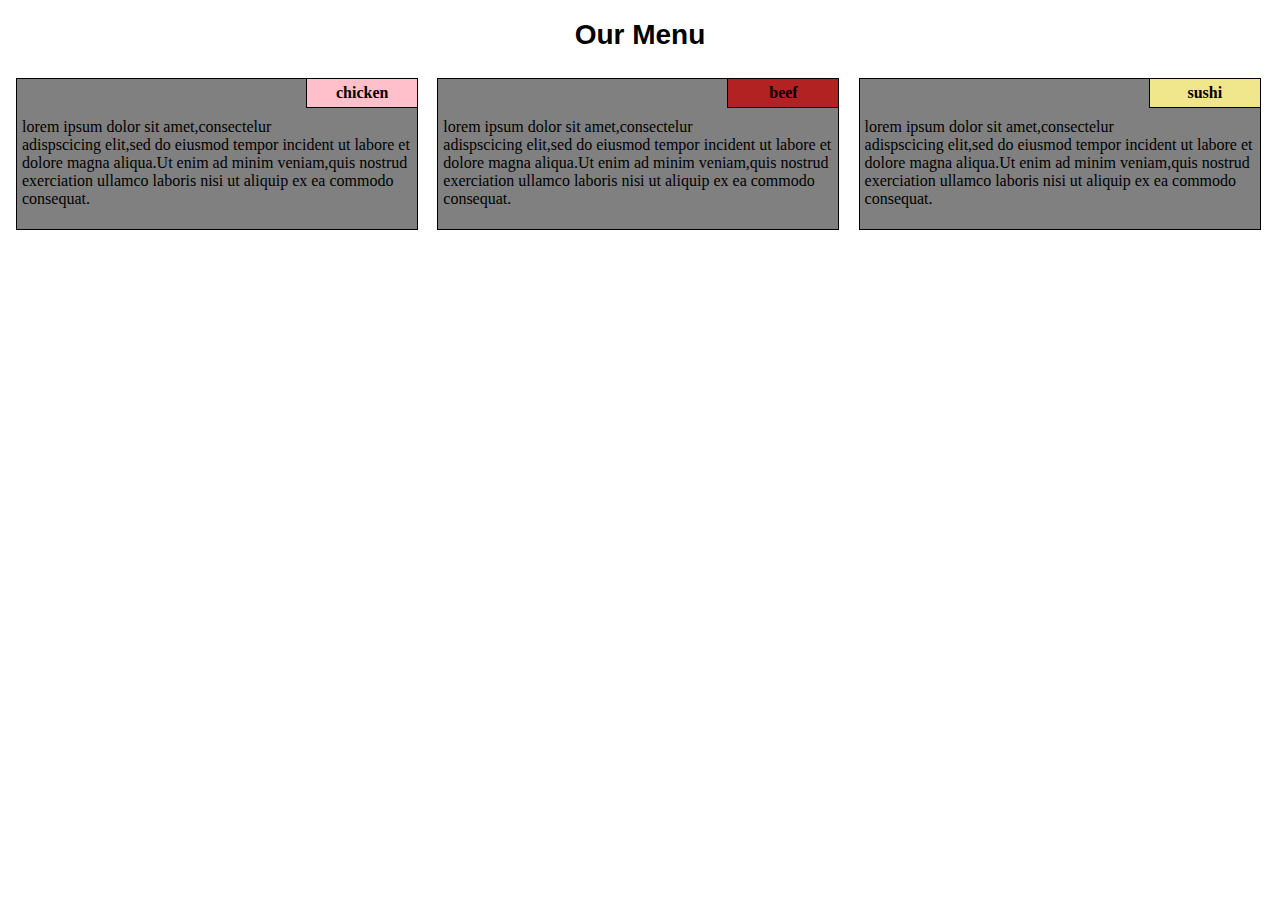
<file: module2 solutions/index.html>
<!DOCTYPE html>
<head>
	<title>assignment</title>
	<meta charset="utf-8">
	<meta name="viewport" content="width=device-width, initial-scale=1.0">
	<link rel="stylesheet" href="style1.css">
</head>
<body>
	<h1>Our Menu</h1>
	<div class="row">
		<div class="col-lg-4 col-tg-6 col-cg-12">
			
			<setion class="ch">
				<h4 class="chick">chicken</h4><br>
				<p class="chicks">lorem ipsum dolor sit amet,consectelur adispscicing elit,sed do eiusmod tempor incident ut labore et dolore magna aliqua.Ut enim ad minim veniam,quis nostrud exerciation ullamco laboris nisi ut aliquip ex ea commodo consequat.
                </p>
            </setion>
        </div>
        <div class="col-lg-4 col-tg-6 col-cg-12">
			<setion class="ch">
				<h4 class="beef">beef</h4><br>
				<p class="beefs">lorem ipsum dolor sit amet,consectelur adispscicing elit,sed do eiusmod tempor incident ut labore et dolore magna aliqua.Ut enim ad minim veniam,quis nostrud exerciation ullamco laboris nisi ut aliquip ex ea commodo consequat.
				 </p>
			</setion>
        </div>
        <div class="col-lg-4 col-tg-12 col-cg-12">
			<setion class="ch">
				<h4 class="sushi">sushi</h4><br>
				<p class="sushis">lorem ipsum dolor sit amet,consectelur adispscicing elit,sed do eiusmod tempor incident ut labore et dolore magna aliqua.Ut enim ad minim veniam,quis nostrud exerciation ullamco laboris nisi ut aliquip ex ea commodo consequat.
                </p>
            </setion>
        </div>
    </div>
</body>
</html>
</file>
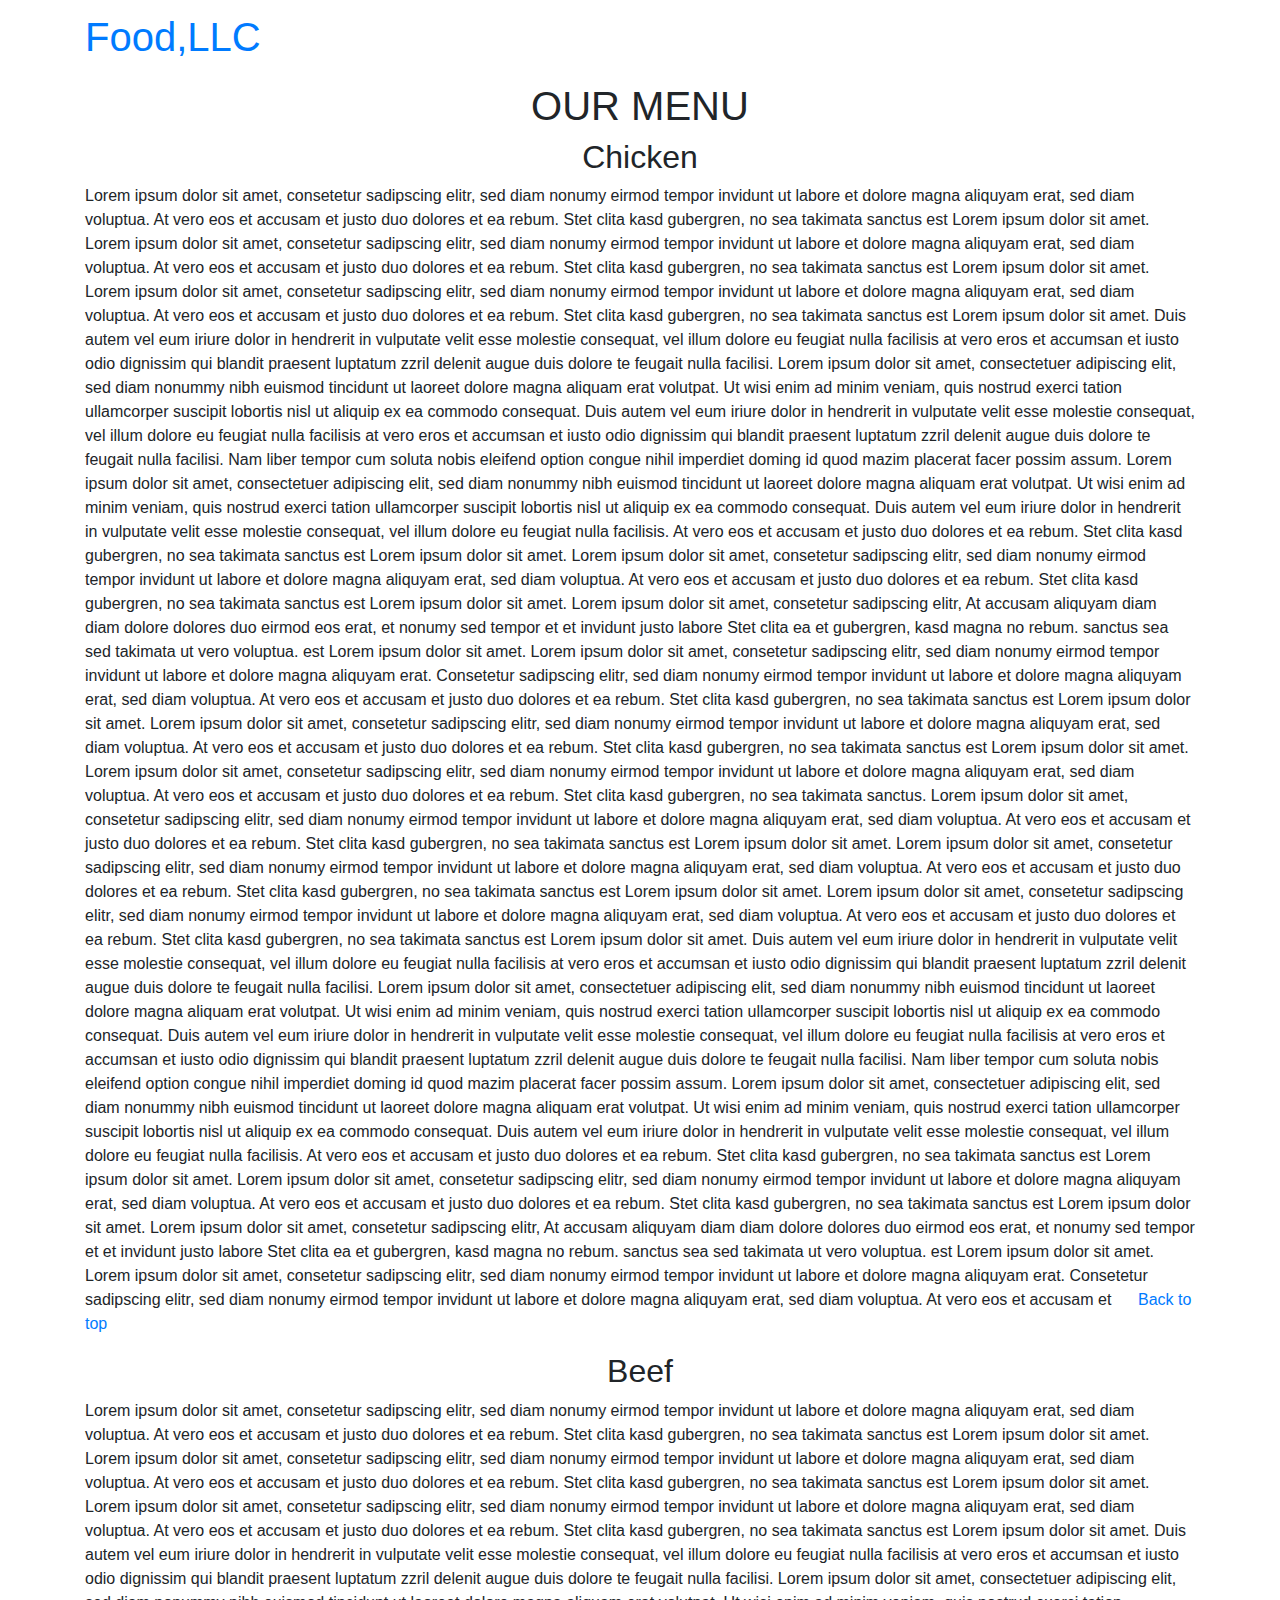
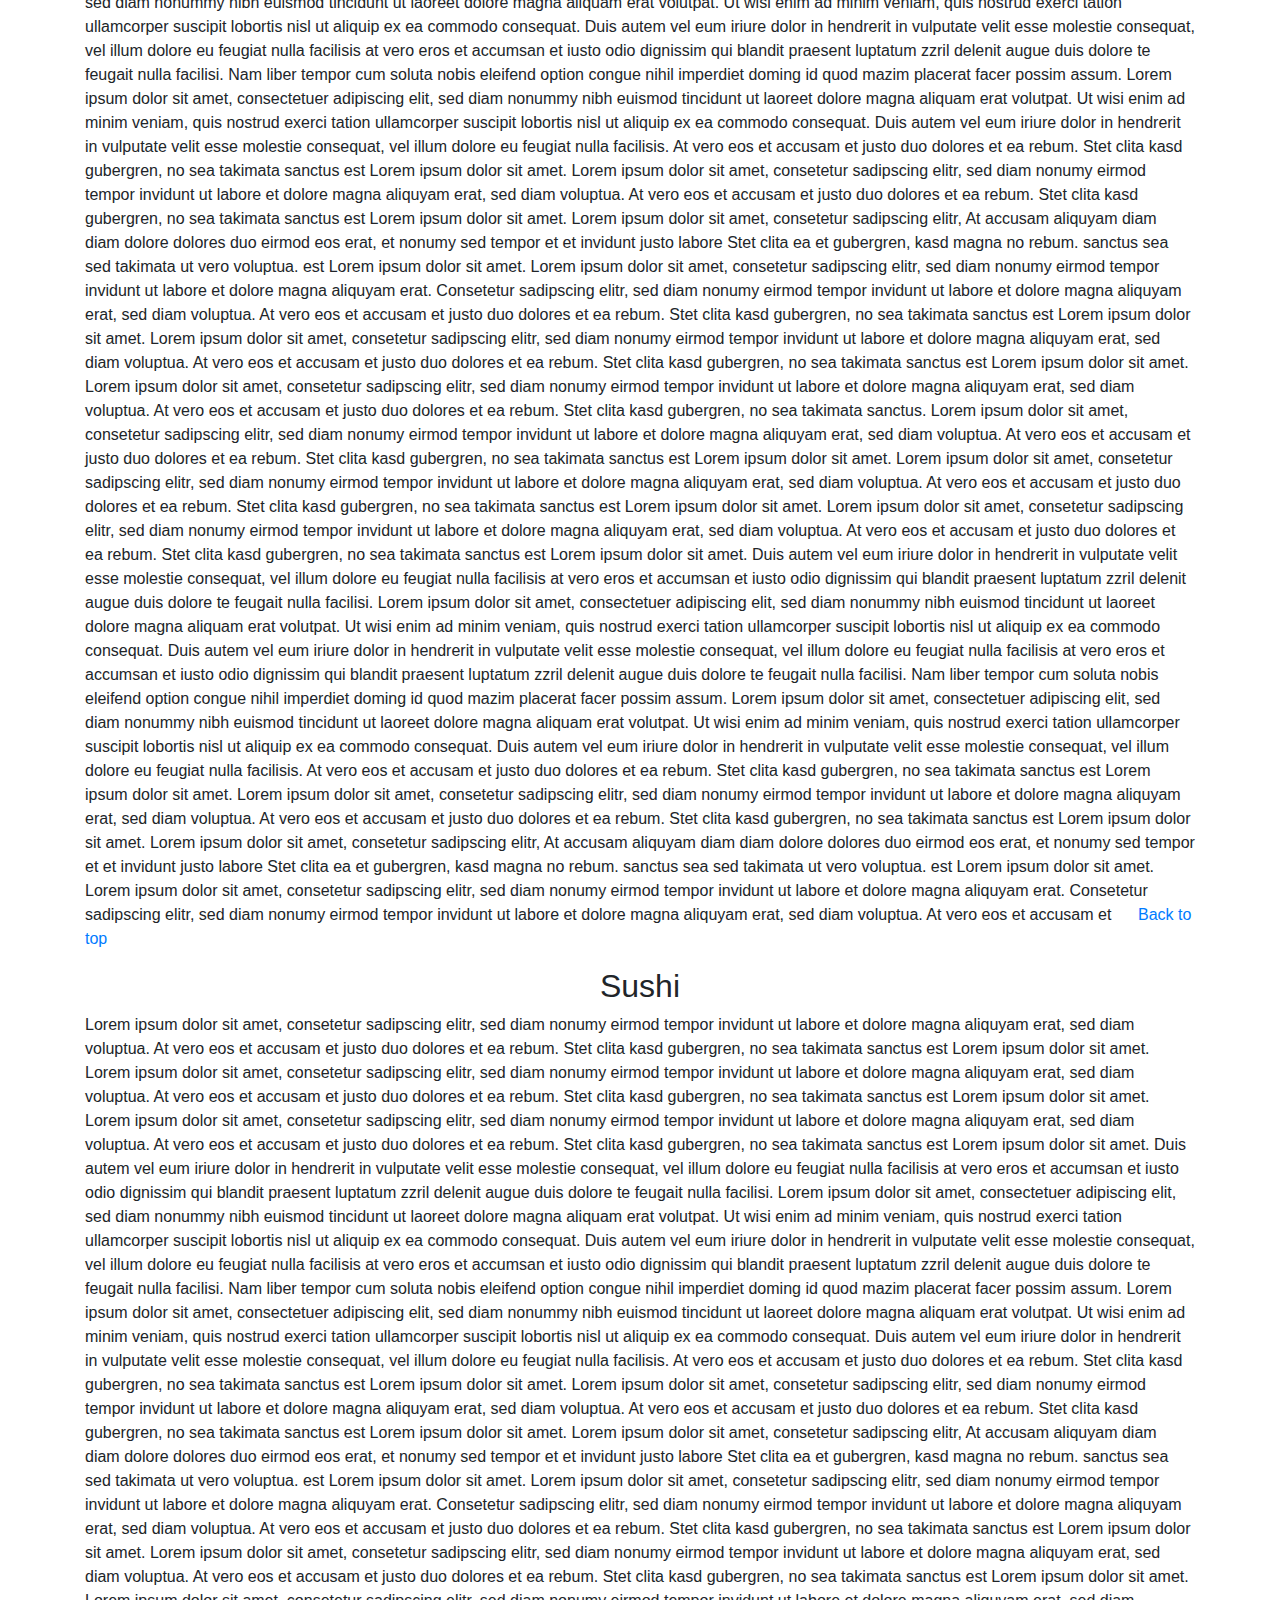
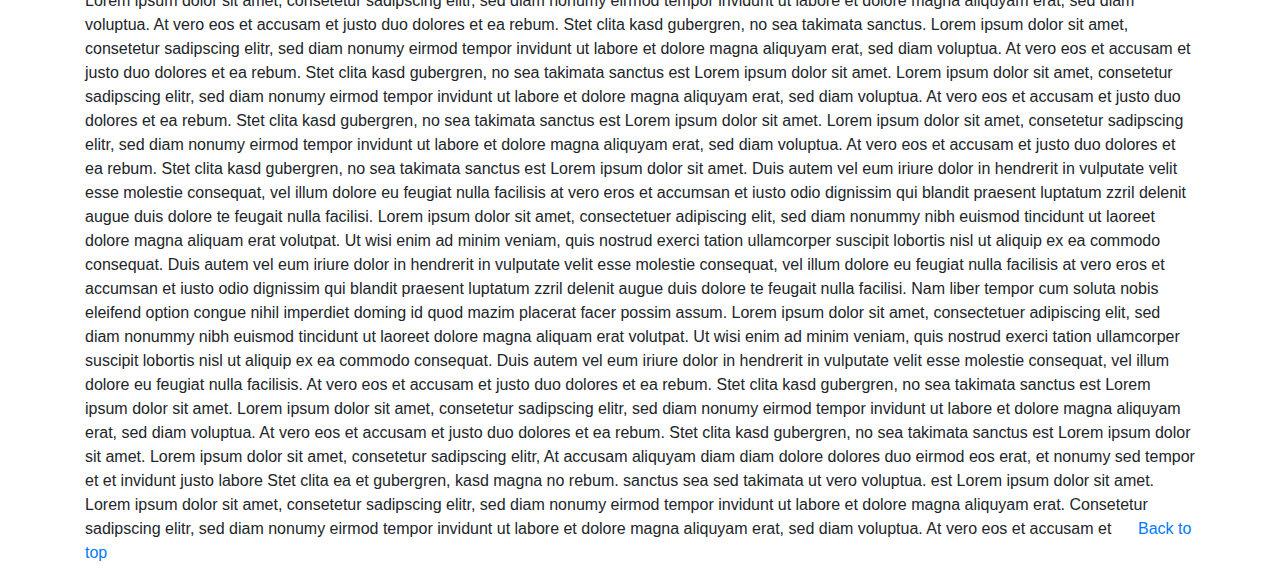
<file: module3_solutions/index.html>
<!doctype html>
<html lang="en">
<head>
<meta charset="utf-8">
<title>ASS3</title>

<meta http-equiv="X-UA-compatible" content="IE=edge">
<meta name="viewport" content="width=device-width, initial-scale=1.0">
<link rel="stylesheet" href="css/bootstrap.min.css">
<link rel="stylesheet" href="css/index3.css">
</head>
<body>
	<header>
	<nav id="header-nav" class="navbar navbar-expand-md ">
		<div class="container">
			<div class="navbar-header">
				<div class="navbar-brand ml-auto">
					<a href="#"><h1>Food,LLC</h1></a>
				</div><!--navbar-brand-->
			</div><!--navbar-header-->
				<div class="navbar-header">
					<button class="navbar-toggler d-block d-md-none navbar-light" type="button" data-toggle="collapse" data-target="#collapsable-nav" aria-expanded="false">
    <span class="navbar-toggler-icon"></span>
  </button>
      </div><!-----end 2nd navbar-header---->
      <div id="collapsable-nav" class="collapse navbar-collapse">
      	<ul id="nav-list" class="navbar-nav text-center">
      	<li>
      		<a class="nav-link active d-block d-md-none" href="#chick">
      		Chicken</a>
      	</li>
      	<li>
      		<a class="nav-link active d-block d-md-none" href="#beef">
      		Beef</a>
      	</li>
      	<li>
      		<a class="nav-link active d-block d-md-none" href="#sushi">
      		Sushi</a>
      	</li>
         </ul>
     </div><!---collapsablenav-->
		</div><!--container-->
	</nav>
</header>
<div id="main-content" class="container">
	<h1 class="text-center">OUR MENU</h1>
	<div class="row">
		<div class="col-md-12 col-sm-12 col-xs-12">
            <section id="chick">
            	<h2 class="text-center">Chicken</h2>
            	<p> Lorem ipsum dolor sit amet, consetetur sadipscing elitr, sed diam nonumy eirmod tempor invidunt ut labore et dolore magna aliquyam erat, sed diam voluptua. At vero eos et accusam et justo duo dolores et ea rebum. Stet clita kasd gubergren, no sea takimata	
                            sanctus est Lorem ipsum dolor sit amet. Lorem ipsum dolor sit amet, consetetur sadipscing elitr, sed diam nonumy eirmod tempor invidunt ut labore et dolore magna aliquyam erat, sed diam voluptua. At vero eos et accusam et justo
                            duo dolores et ea rebum. Stet clita kasd gubergren, no sea takimata sanctus est Lorem ipsum dolor sit amet. Lorem ipsum dolor sit amet, consetetur sadipscing elitr, sed diam nonumy eirmod tempor invidunt ut labore et dolore
                            magna aliquyam erat, sed diam voluptua. At vero eos et accusam et justo duo dolores et ea rebum. Stet clita kasd gubergren, no sea takimata sanctus est Lorem ipsum dolor sit amet. Duis autem vel eum iriure dolor in hendrerit
                            in vulputate velit esse molestie consequat, vel illum dolore eu feugiat nulla facilisis at vero eros et accumsan et iusto odio dignissim qui blandit praesent luptatum zzril delenit augue duis dolore te feugait nulla facilisi.
                            Lorem ipsum dolor sit amet, consectetuer adipiscing elit, sed diam nonummy nibh euismod tincidunt ut laoreet dolore magna aliquam erat volutpat. Ut wisi enim ad minim veniam, quis nostrud exerci tation ullamcorper suscipit
                            lobortis nisl ut aliquip ex ea commodo consequat. Duis autem vel eum iriure dolor in hendrerit in vulputate velit esse molestie consequat, vel illum dolore eu feugiat nulla facilisis at vero eros et accumsan et iusto odio dignissim
                            qui blandit praesent luptatum zzril delenit augue duis dolore te feugait nulla facilisi. Nam liber tempor cum soluta nobis eleifend option congue nihil imperdiet doming id quod mazim placerat facer possim assum. Lorem ipsum
                            dolor sit amet, consectetuer adipiscing elit, sed diam nonummy nibh euismod tincidunt ut laoreet dolore magna aliquam erat volutpat. Ut wisi enim ad minim veniam, quis nostrud exerci tation ullamcorper suscipit lobortis nisl
                            ut aliquip ex ea commodo consequat. Duis autem vel eum iriure dolor in hendrerit in vulputate velit esse molestie consequat, vel illum dolore eu feugiat nulla facilisis. At vero eos et accusam et justo duo dolores et ea rebum.
                            Stet clita kasd gubergren, no sea takimata sanctus est Lorem ipsum dolor sit amet. Lorem ipsum dolor sit amet, consetetur sadipscing elitr, sed diam nonumy eirmod tempor invidunt ut labore et dolore magna aliquyam erat, sed
                            diam voluptua. At vero eos et accusam et justo duo dolores et ea rebum. Stet clita kasd gubergren, no sea takimata sanctus est Lorem ipsum dolor sit amet. Lorem ipsum dolor sit amet, consetetur sadipscing elitr, At accusam
                            aliquyam diam diam dolore dolores duo eirmod eos erat, et nonumy sed tempor et et invidunt justo labore Stet clita ea et gubergren, kasd magna no rebum. sanctus sea sed takimata ut vero voluptua. est Lorem ipsum dolor sit amet.
                            Lorem ipsum dolor sit amet, consetetur sadipscing elitr, sed diam nonumy eirmod tempor invidunt ut labore et dolore magna aliquyam erat. Consetetur sadipscing elitr, sed diam nonumy eirmod tempor invidunt ut labore et dolore
                            magna aliquyam erat, sed diam voluptua. At vero eos et accusam et justo duo dolores et ea rebum. Stet clita kasd gubergren, no sea takimata sanctus est Lorem ipsum dolor sit amet. Lorem ipsum dolor sit amet, consetetur sadipscing
                            elitr, sed diam nonumy eirmod tempor invidunt ut labore et dolore magna aliquyam erat, sed diam voluptua. At vero eos et accusam et justo duo dolores et ea rebum. Stet clita kasd gubergren, no sea takimata sanctus est Lorem
                            ipsum dolor sit amet. Lorem ipsum dolor sit amet, consetetur sadipscing elitr, sed diam nonumy eirmod tempor invidunt ut labore et dolore magna aliquyam erat, sed diam voluptua. At vero eos et accusam et justo duo dolores et
                            ea rebum. Stet clita kasd gubergren, no sea takimata sanctus. Lorem ipsum dolor sit amet, consetetur sadipscing elitr, sed diam nonumy eirmod tempor invidunt ut labore et dolore magna aliquyam erat, sed diam voluptua. At vero
                            eos et accusam et justo duo dolores et ea rebum. Stet clita kasd gubergren, no sea takimata sanctus est Lorem ipsum dolor sit amet. Lorem ipsum dolor sit amet, consetetur sadipscing elitr, sed diam nonumy eirmod tempor invidunt
                            ut labore et dolore magna aliquyam erat, sed diam voluptua. At vero eos et accusam et justo duo dolores et ea rebum. Stet clita kasd gubergren, no sea takimata sanctus est Lorem ipsum dolor sit amet. Lorem ipsum dolor sit amet,
                            consetetur sadipscing elitr, sed diam nonumy eirmod tempor invidunt ut labore et dolore magna aliquyam erat, sed diam voluptua. At vero eos et accusam et justo duo dolores et ea rebum. Stet clita kasd gubergren, no sea takimata
                            sanctus est Lorem ipsum dolor sit amet. Duis autem vel eum iriure dolor in hendrerit in vulputate velit esse molestie consequat, vel illum dolore eu feugiat nulla facilisis at vero eros et accumsan et iusto odio dignissim qui
                            blandit praesent luptatum zzril delenit augue duis dolore te feugait nulla facilisi. Lorem ipsum dolor sit amet, consectetuer adipiscing elit, sed diam nonummy nibh euismod tincidunt ut laoreet dolore magna aliquam erat volutpat.
                            Ut wisi enim ad minim veniam, quis nostrud exerci tation ullamcorper suscipit lobortis nisl ut aliquip ex ea commodo consequat. Duis autem vel eum iriure dolor in hendrerit in vulputate velit esse molestie consequat, vel illum
                            dolore eu feugiat nulla facilisis at vero eros et accumsan et iusto odio dignissim qui blandit praesent luptatum zzril delenit augue duis dolore te feugait nulla facilisi. Nam liber tempor cum soluta nobis eleifend option congue
                            nihil imperdiet doming id quod mazim placerat facer possim assum. Lorem ipsum dolor sit amet, consectetuer adipiscing elit, sed diam nonummy nibh euismod tincidunt ut laoreet dolore magna aliquam erat volutpat. Ut wisi enim
                            ad minim veniam, quis nostrud exerci tation ullamcorper suscipit lobortis nisl ut aliquip ex ea commodo consequat. Duis autem vel eum iriure dolor in hendrerit in vulputate velit esse molestie consequat, vel illum dolore eu
                            feugiat nulla facilisis. At vero eos et accusam et justo duo dolores et ea rebum. Stet clita kasd gubergren, no sea takimata sanctus est Lorem ipsum dolor sit amet. Lorem ipsum dolor sit amet, consetetur sadipscing elitr, sed
                            diam nonumy eirmod tempor invidunt ut labore et dolore magna aliquyam erat, sed diam voluptua. At vero eos et accusam et justo duo dolores et ea rebum. Stet clita kasd gubergren, no sea takimata sanctus est Lorem ipsum dolor
                            sit amet. Lorem ipsum dolor sit amet, consetetur sadipscing elitr, At accusam aliquyam diam diam dolore dolores duo eirmod eos erat, et nonumy sed tempor et et invidunt justo labore Stet clita ea et gubergren, kasd magna no
                            rebum. sanctus sea sed takimata ut vero voluptua. est Lorem ipsum dolor sit amet. Lorem ipsum dolor sit amet, consetetur sadipscing elitr, sed diam nonumy eirmod tempor invidunt ut labore et dolore magna aliquyam erat. Consetetur
                            sadipscing elitr, sed diam nonumy eirmod tempor invidunt ut labore et dolore magna aliquyam erat, sed diam voluptua. At vero eos et accusam et
            	
            	<a href="index.html">&nbsp;&nbsp;&nbsp;&nbsp; Back to top</a></p>
            </section>
        </div>

        <div class="col-md-12 col-sm-12 col-xs-12">
            <section id="beef">
            	<h2 class="text-center">Beef</h2>
            	<p>Lorem ipsum dolor sit amet, consetetur sadipscing elitr, sed diam nonumy eirmod tempor invidunt ut labore et dolore magna aliquyam erat, sed diam voluptua. At vero eos et accusam et justo duo dolores et ea rebum. Stet clita kasd gubergren, no sea takimata	
                            sanctus est Lorem ipsum dolor sit amet. Lorem ipsum dolor sit amet, consetetur sadipscing elitr, sed diam nonumy eirmod tempor invidunt ut labore et dolore magna aliquyam erat, sed diam voluptua. At vero eos et accusam et justo
                            duo dolores et ea rebum. Stet clita kasd gubergren, no sea takimata sanctus est Lorem ipsum dolor sit amet. Lorem ipsum dolor sit amet, consetetur sadipscing elitr, sed diam nonumy eirmod tempor invidunt ut labore et dolore
                            magna aliquyam erat, sed diam voluptua. At vero eos et accusam et justo duo dolores et ea rebum. Stet clita kasd gubergren, no sea takimata sanctus est Lorem ipsum dolor sit amet. Duis autem vel eum iriure dolor in hendrerit
                            in vulputate velit esse molestie consequat, vel illum dolore eu feugiat nulla facilisis at vero eros et accumsan et iusto odio dignissim qui blandit praesent luptatum zzril delenit augue duis dolore te feugait nulla facilisi.
                            Lorem ipsum dolor sit amet, consectetuer adipiscing elit, sed diam nonummy nibh euismod tincidunt ut laoreet dolore magna aliquam erat volutpat. Ut wisi enim ad minim veniam, quis nostrud exerci tation ullamcorper suscipit
                            lobortis nisl ut aliquip ex ea commodo consequat. Duis autem vel eum iriure dolor in hendrerit in vulputate velit esse molestie consequat, vel illum dolore eu feugiat nulla facilisis at vero eros et accumsan et iusto odio dignissim
                            qui blandit praesent luptatum zzril delenit augue duis dolore te feugait nulla facilisi. Nam liber tempor cum soluta nobis eleifend option congue nihil imperdiet doming id quod mazim placerat facer possim assum. Lorem ipsum
                            dolor sit amet, consectetuer adipiscing elit, sed diam nonummy nibh euismod tincidunt ut laoreet dolore magna aliquam erat volutpat. Ut wisi enim ad minim veniam, quis nostrud exerci tation ullamcorper suscipit lobortis nisl
                            ut aliquip ex ea commodo consequat. Duis autem vel eum iriure dolor in hendrerit in vulputate velit esse molestie consequat, vel illum dolore eu feugiat nulla facilisis. At vero eos et accusam et justo duo dolores et ea rebum.
                            Stet clita kasd gubergren, no sea takimata sanctus est Lorem ipsum dolor sit amet. Lorem ipsum dolor sit amet, consetetur sadipscing elitr, sed diam nonumy eirmod tempor invidunt ut labore et dolore magna aliquyam erat, sed
                            diam voluptua. At vero eos et accusam et justo duo dolores et ea rebum. Stet clita kasd gubergren, no sea takimata sanctus est Lorem ipsum dolor sit amet. Lorem ipsum dolor sit amet, consetetur sadipscing elitr, At accusam
                            aliquyam diam diam dolore dolores duo eirmod eos erat, et nonumy sed tempor et et invidunt justo labore Stet clita ea et gubergren, kasd magna no rebum. sanctus sea sed takimata ut vero voluptua. est Lorem ipsum dolor sit amet.
                            Lorem ipsum dolor sit amet, consetetur sadipscing elitr, sed diam nonumy eirmod tempor invidunt ut labore et dolore magna aliquyam erat. Consetetur sadipscing elitr, sed diam nonumy eirmod tempor invidunt ut labore et dolore
                            magna aliquyam erat, sed diam voluptua. At vero eos et accusam et justo duo dolores et ea rebum. Stet clita kasd gubergren, no sea takimata sanctus est Lorem ipsum dolor sit amet. Lorem ipsum dolor sit amet, consetetur sadipscing
                            elitr, sed diam nonumy eirmod tempor invidunt ut labore et dolore magna aliquyam erat, sed diam voluptua. At vero eos et accusam et justo duo dolores et ea rebum. Stet clita kasd gubergren, no sea takimata sanctus est Lorem
                            ipsum dolor sit amet. Lorem ipsum dolor sit amet, consetetur sadipscing elitr, sed diam nonumy eirmod tempor invidunt ut labore et dolore magna aliquyam erat, sed diam voluptua. At vero eos et accusam et justo duo dolores et
                            ea rebum. Stet clita kasd gubergren, no sea takimata sanctus. Lorem ipsum dolor sit amet, consetetur sadipscing elitr, sed diam nonumy eirmod tempor invidunt ut labore et dolore magna aliquyam erat, sed diam voluptua. At vero
                            eos et accusam et justo duo dolores et ea rebum. Stet clita kasd gubergren, no sea takimata sanctus est Lorem ipsum dolor sit amet. Lorem ipsum dolor sit amet, consetetur sadipscing elitr, sed diam nonumy eirmod tempor invidunt
                            ut labore et dolore magna aliquyam erat, sed diam voluptua. At vero eos et accusam et justo duo dolores et ea rebum. Stet clita kasd gubergren, no sea takimata sanctus est Lorem ipsum dolor sit amet. Lorem ipsum dolor sit amet,
                            consetetur sadipscing elitr, sed diam nonumy eirmod tempor invidunt ut labore et dolore magna aliquyam erat, sed diam voluptua. At vero eos et accusam et justo duo dolores et ea rebum. Stet clita kasd gubergren, no sea takimata
                            sanctus est Lorem ipsum dolor sit amet. Duis autem vel eum iriure dolor in hendrerit in vulputate velit esse molestie consequat, vel illum dolore eu feugiat nulla facilisis at vero eros et accumsan et iusto odio dignissim qui
                            blandit praesent luptatum zzril delenit augue duis dolore te feugait nulla facilisi. Lorem ipsum dolor sit amet, consectetuer adipiscing elit, sed diam nonummy nibh euismod tincidunt ut laoreet dolore magna aliquam erat volutpat.
                            Ut wisi enim ad minim veniam, quis nostrud exerci tation ullamcorper suscipit lobortis nisl ut aliquip ex ea commodo consequat. Duis autem vel eum iriure dolor in hendrerit in vulputate velit esse molestie consequat, vel illum
                            dolore eu feugiat nulla facilisis at vero eros et accumsan et iusto odio dignissim qui blandit praesent luptatum zzril delenit augue duis dolore te feugait nulla facilisi. Nam liber tempor cum soluta nobis eleifend option congue
                            nihil imperdiet doming id quod mazim placerat facer possim assum. Lorem ipsum dolor sit amet, consectetuer adipiscing elit, sed diam nonummy nibh euismod tincidunt ut laoreet dolore magna aliquam erat volutpat. Ut wisi enim
                            ad minim veniam, quis nostrud exerci tation ullamcorper suscipit lobortis nisl ut aliquip ex ea commodo consequat. Duis autem vel eum iriure dolor in hendrerit in vulputate velit esse molestie consequat, vel illum dolore eu
                            feugiat nulla facilisis. At vero eos et accusam et justo duo dolores et ea rebum. Stet clita kasd gubergren, no sea takimata sanctus est Lorem ipsum dolor sit amet. Lorem ipsum dolor sit amet, consetetur sadipscing elitr, sed
                            diam nonumy eirmod tempor invidunt ut labore et dolore magna aliquyam erat, sed diam voluptua. At vero eos et accusam et justo duo dolores et ea rebum. Stet clita kasd gubergren, no sea takimata sanctus est Lorem ipsum dolor
                            sit amet. Lorem ipsum dolor sit amet, consetetur sadipscing elitr, At accusam aliquyam diam diam dolore dolores duo eirmod eos erat, et nonumy sed tempor et et invidunt justo labore Stet clita ea et gubergren, kasd magna no
                            rebum. sanctus sea sed takimata ut vero voluptua. est Lorem ipsum dolor sit amet. Lorem ipsum dolor sit amet, consetetur sadipscing elitr, sed diam nonumy eirmod tempor invidunt ut labore et dolore magna aliquyam erat. Consetetur
                            sadipscing elitr, sed diam nonumy eirmod tempor invidunt ut labore et dolore magna aliquyam erat, sed diam voluptua. At vero eos et accusam et
            	
            	<a href="index.html">&nbsp;&nbsp;&nbsp;&nbsp; Back to top</a></p>
            </section>
        </div>

         <div class="col-md-12 col-sm-12 col-xs-12">
            <section id="sushi">
            	<h2 class="text-center">Sushi</h2>
            	<p>
            		Lorem ipsum dolor sit amet, consetetur sadipscing elitr, sed diam nonumy eirmod tempor invidunt ut labore et dolore magna aliquyam erat, sed diam voluptua. At vero eos et accusam et justo duo dolores et ea rebum. Stet clita kasd gubergren, no sea takimata	
                            sanctus est Lorem ipsum dolor sit amet. Lorem ipsum dolor sit amet, consetetur sadipscing elitr, sed diam nonumy eirmod tempor invidunt ut labore et dolore magna aliquyam erat, sed diam voluptua. At vero eos et accusam et justo
                            duo dolores et ea rebum. Stet clita kasd gubergren, no sea takimata sanctus est Lorem ipsum dolor sit amet. Lorem ipsum dolor sit amet, consetetur sadipscing elitr, sed diam nonumy eirmod tempor invidunt ut labore et dolore
                            magna aliquyam erat, sed diam voluptua. At vero eos et accusam et justo duo dolores et ea rebum. Stet clita kasd gubergren, no sea takimata sanctus est Lorem ipsum dolor sit amet. Duis autem vel eum iriure dolor in hendrerit
                            in vulputate velit esse molestie consequat, vel illum dolore eu feugiat nulla facilisis at vero eros et accumsan et iusto odio dignissim qui blandit praesent luptatum zzril delenit augue duis dolore te feugait nulla facilisi.
                            Lorem ipsum dolor sit amet, consectetuer adipiscing elit, sed diam nonummy nibh euismod tincidunt ut laoreet dolore magna aliquam erat volutpat. Ut wisi enim ad minim veniam, quis nostrud exerci tation ullamcorper suscipit
                            lobortis nisl ut aliquip ex ea commodo consequat. Duis autem vel eum iriure dolor in hendrerit in vulputate velit esse molestie consequat, vel illum dolore eu feugiat nulla facilisis at vero eros et accumsan et iusto odio dignissim
                            qui blandit praesent luptatum zzril delenit augue duis dolore te feugait nulla facilisi. Nam liber tempor cum soluta nobis eleifend option congue nihil imperdiet doming id quod mazim placerat facer possim assum. Lorem ipsum
                            dolor sit amet, consectetuer adipiscing elit, sed diam nonummy nibh euismod tincidunt ut laoreet dolore magna aliquam erat volutpat. Ut wisi enim ad minim veniam, quis nostrud exerci tation ullamcorper suscipit lobortis nisl
                            ut aliquip ex ea commodo consequat. Duis autem vel eum iriure dolor in hendrerit in vulputate velit esse molestie consequat, vel illum dolore eu feugiat nulla facilisis. At vero eos et accusam et justo duo dolores et ea rebum.
                            Stet clita kasd gubergren, no sea takimata sanctus est Lorem ipsum dolor sit amet. Lorem ipsum dolor sit amet, consetetur sadipscing elitr, sed diam nonumy eirmod tempor invidunt ut labore et dolore magna aliquyam erat, sed
                            diam voluptua. At vero eos et accusam et justo duo dolores et ea rebum. Stet clita kasd gubergren, no sea takimata sanctus est Lorem ipsum dolor sit amet. Lorem ipsum dolor sit amet, consetetur sadipscing elitr, At accusam
                            aliquyam diam diam dolore dolores duo eirmod eos erat, et nonumy sed tempor et et invidunt justo labore Stet clita ea et gubergren, kasd magna no rebum. sanctus sea sed takimata ut vero voluptua. est Lorem ipsum dolor sit amet.
                            Lorem ipsum dolor sit amet, consetetur sadipscing elitr, sed diam nonumy eirmod tempor invidunt ut labore et dolore magna aliquyam erat. Consetetur sadipscing elitr, sed diam nonumy eirmod tempor invidunt ut labore et dolore
                            magna aliquyam erat, sed diam voluptua. At vero eos et accusam et justo duo dolores et ea rebum. Stet clita kasd gubergren, no sea takimata sanctus est Lorem ipsum dolor sit amet. Lorem ipsum dolor sit amet, consetetur sadipscing
                            elitr, sed diam nonumy eirmod tempor invidunt ut labore et dolore magna aliquyam erat, sed diam voluptua. At vero eos et accusam et justo duo dolores et ea rebum. Stet clita kasd gubergren, no sea takimata sanctus est Lorem
                            ipsum dolor sit amet. Lorem ipsum dolor sit amet, consetetur sadipscing elitr, sed diam nonumy eirmod tempor invidunt ut labore et dolore magna aliquyam erat, sed diam voluptua. At vero eos et accusam et justo duo dolores et
                            ea rebum. Stet clita kasd gubergren, no sea takimata sanctus. Lorem ipsum dolor sit amet, consetetur sadipscing elitr, sed diam nonumy eirmod tempor invidunt ut labore et dolore magna aliquyam erat, sed diam voluptua. At vero
                            eos et accusam et justo duo dolores et ea rebum. Stet clita kasd gubergren, no sea takimata sanctus est Lorem ipsum dolor sit amet. Lorem ipsum dolor sit amet, consetetur sadipscing elitr, sed diam nonumy eirmod tempor invidunt
                            ut labore et dolore magna aliquyam erat, sed diam voluptua. At vero eos et accusam et justo duo dolores et ea rebum. Stet clita kasd gubergren, no sea takimata sanctus est Lorem ipsum dolor sit amet. Lorem ipsum dolor sit amet,
                            consetetur sadipscing elitr, sed diam nonumy eirmod tempor invidunt ut labore et dolore magna aliquyam erat, sed diam voluptua. At vero eos et accusam et justo duo dolores et ea rebum. Stet clita kasd gubergren, no sea takimata
                            sanctus est Lorem ipsum dolor sit amet. Duis autem vel eum iriure dolor in hendrerit in vulputate velit esse molestie consequat, vel illum dolore eu feugiat nulla facilisis at vero eros et accumsan et iusto odio dignissim qui
                            blandit praesent luptatum zzril delenit augue duis dolore te feugait nulla facilisi. Lorem ipsum dolor sit amet, consectetuer adipiscing elit, sed diam nonummy nibh euismod tincidunt ut laoreet dolore magna aliquam erat volutpat.
                            Ut wisi enim ad minim veniam, quis nostrud exerci tation ullamcorper suscipit lobortis nisl ut aliquip ex ea commodo consequat. Duis autem vel eum iriure dolor in hendrerit in vulputate velit esse molestie consequat, vel illum
                            dolore eu feugiat nulla facilisis at vero eros et accumsan et iusto odio dignissim qui blandit praesent luptatum zzril delenit augue duis dolore te feugait nulla facilisi. Nam liber tempor cum soluta nobis eleifend option congue
                            nihil imperdiet doming id quod mazim placerat facer possim assum. Lorem ipsum dolor sit amet, consectetuer adipiscing elit, sed diam nonummy nibh euismod tincidunt ut laoreet dolore magna aliquam erat volutpat. Ut wisi enim
                            ad minim veniam, quis nostrud exerci tation ullamcorper suscipit lobortis nisl ut aliquip ex ea commodo consequat. Duis autem vel eum iriure dolor in hendrerit in vulputate velit esse molestie consequat, vel illum dolore eu
                            feugiat nulla facilisis. At vero eos et accusam et justo duo dolores et ea rebum. Stet clita kasd gubergren, no sea takimata sanctus est Lorem ipsum dolor sit amet. Lorem ipsum dolor sit amet, consetetur sadipscing elitr, sed
                            diam nonumy eirmod tempor invidunt ut labore et dolore magna aliquyam erat, sed diam voluptua. At vero eos et accusam et justo duo dolores et ea rebum. Stet clita kasd gubergren, no sea takimata sanctus est Lorem ipsum dolor
                            sit amet. Lorem ipsum dolor sit amet, consetetur sadipscing elitr, At accusam aliquyam diam diam dolore dolores duo eirmod eos erat, et nonumy sed tempor et et invidunt justo labore Stet clita ea et gubergren, kasd magna no
                            rebum. sanctus sea sed takimata ut vero voluptua. est Lorem ipsum dolor sit amet. Lorem ipsum dolor sit amet, consetetur sadipscing elitr, sed diam nonumy eirmod tempor invidunt ut labore et dolore magna aliquyam erat. Consetetur
                            sadipscing elitr, sed diam nonumy eirmod tempor invidunt ut labore et dolore magna aliquyam erat, sed diam voluptua. At vero eos et accusam et
            	
            	<a href="index.html">&nbsp;&nbsp;&nbsp;&nbsp; Back to top</a>
            </section>
        </div>
	</div>
	</div>
</div>
	<script src="js/jquery-3.5.1.min.js"></script>
<script src="js/bootstrap.js"></script>
<script src="js/index3.js"></script>
</body>

</html>
</file>
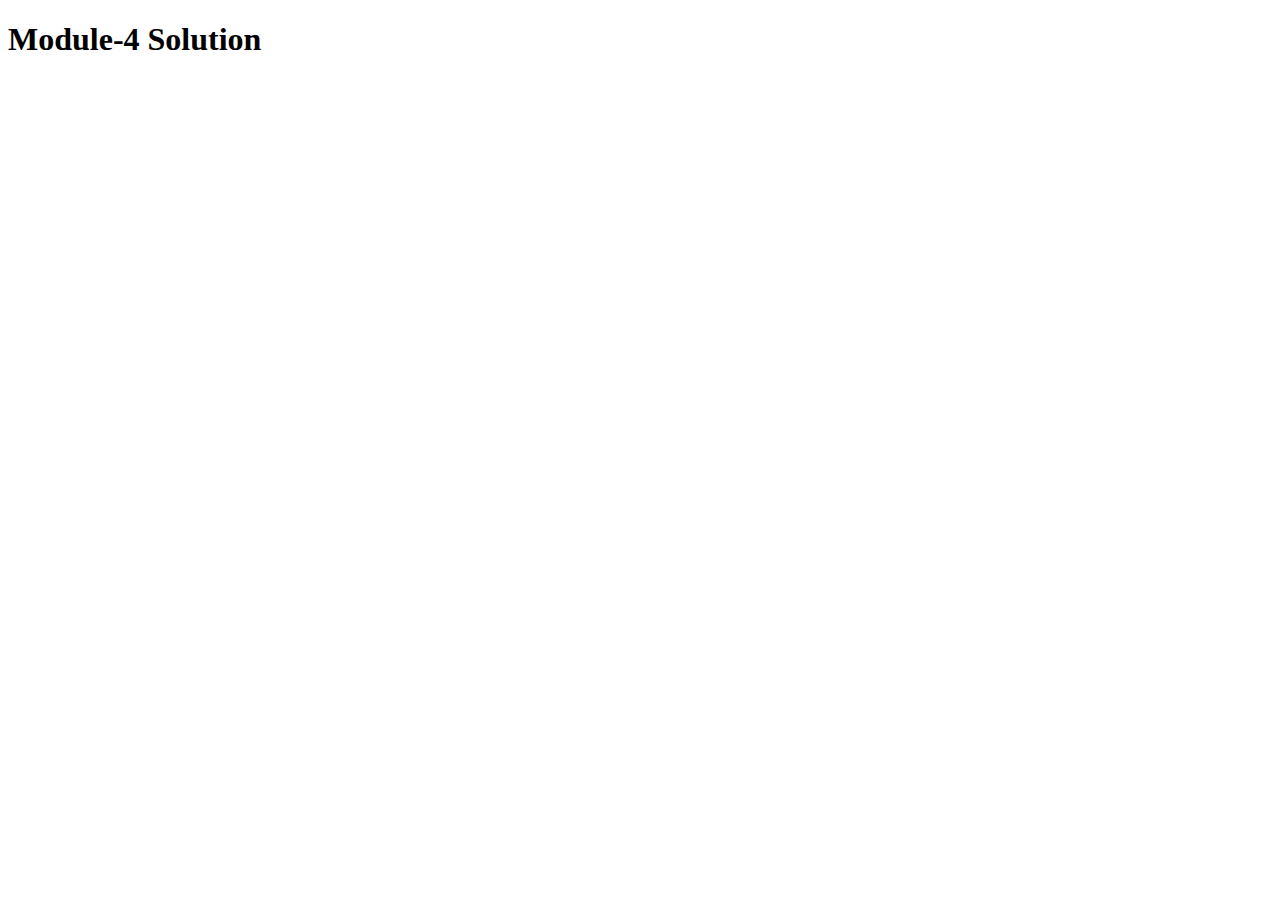
<file: module4_solutions/index.html>
<!doctypehtml>
<html>
<head>
	<meta charset="utf-8">
	<title>Assignment4Solution</title>
	<script>
		var names=[];
	</script>
	<script src="SpeakHello.js "></script>
	<script src="SpeakgoodBye.js"></script>
	<script src="script.js"></script>
</head>
<body>
	<h1>Module-4 Solution</h1>
</body>
</html>
</file>
<file: module2 solutions/style1.css>
h1{
	text-align:center;
	font-size:175%;
	font-family:Arial,Helvetica,sans-serif;
}
.ch{
	border: 1px solid black;
	background-color:gray;
	margin:8px;
	width:95%;
	padding:0px;
	float:left;

}
.chicks{
	padding:5px;
}
.beefs{
	padding:5px;
}
.sushis{
	padding:5px;
}
.chick{
     text-align:center;
	font-size:16px;
	margin-top:0px;
	float:right;
	width:100px;
	border-left:1px solid black;
	border-bottom:1px solid black;
	padding:5px;
	background-color:pink;
}

.beef{
	text-align:center;
	font-size:16px;
	margin-top:0px;
	float:right;
	width:100px;
	border-left:1px solid black;
	border-bottom:1px solid black;
	padding:5px;
	background-color:#B22222;
}
.sushi{
	text-align:center;
	font-size:16px;
	margin-top:0px;
	float:right;
	width:100px;
	border-left:1px solid black;
	border-bottom:1px solid black;
	padding:5px;
	background-color:#F0E68C;
}

.row{
	width:100%;
}
/**DESKTOP VIEW**/
@media(min-width:992px){
	.col-lg-1,.col-lg-2,.col-lg-3,.col-lg-4,.col-lg-5,.col-lg-6,
	.col-lg-7,.col-lg-8,.col-lg-9,.col-lg-10,.col-lg-11,.col-lg-12
	{
		float:left;
	}
	.col-lg-1{
		width:8.33%;
	}
	.col-lg-2{
		width:16.66%;
	}
	.col-lg-3{
		width:25%;
	}
	.col-lg-4{
		width:33.33%;
	}
	.col-lg-5{

        width: 41.66%;
    }
    .col-lg-6 {
        width: 50%;
    }
    .col-lg-7 {
        width: 58.33%;
    }
    .col-lg-8 {
        width: 66.66%;
    }
    .col-lg-9 {
        width: 74.99%;
    }
    .col-lg-10 {
        width: 83.33%;
    }
    .col-lg-11 {
        width: 91.66%;
    }
    .col-lg-12 {
        width: 100%;
    }
}
/***TAB VIEW****/

@media(min-width:768px) and (max-width:991px){
	.col-tg-1,.col-tg-2,.col-tg-3,.col-tg-4,.col-tg-5,.col-tg-6,
	.col-tg-7,.col-tg-8,.col-tg-9,.col-tg-10,.col-tg-11,.col-tg-12
	{
		float:left;
	}
	.col-tg-1{
		width:8.33%;
	}
	.col-tg-2{
		width:16.66%;
	}
	.col-tg-3{
		width:25%;
	}
	.col-tg-4{
		width:33.33%;
	}
	.col-tg-5{
        width: 41.66%;
    }
    .col-tg-6 {
        width: 50%;
    }
    .col-tg-7 {
        width: 58.33%;
    }
    .col-tg-8 {
        width: 66.66%;
    }
    .col-tg-9 {
        width: 74.99%;
    }
    .col-tg-10 {
        width: 83.33%;
    }
    .col-tg-11 {
        width: 91.66%;
    }
    .col-tg-12 {
    	width:100%;
    }
}
/****CELL VIEW****/
@media(max-width:767px){

	.col-cg-1,.col-cg-2,.col-cg-3,.col-cg-4,.col-cg-5,.col-cg-6,
	.col-cg-7,.col-cg-8,.col-cg-9,.col-cg-10,.col-cg-11,.col-cg-12
	{
		float:left;
	}
	.col-cg-1{
		width:8.33%;
	}
	.col-cg-2{
		width:16.66%;
	}
	.col-cg-3{
		width:25%;
	}
	.col-cg-4{
		width:33.33%;
	}
	.col-cg-5{
        width:41.66%;
    }
    .col-cg-6 {
        width: 50%;
    }
    .col-cg-7 {
        width: 58.33%;
    }
    .col-cg-8 {
        width: 66.66%;
    }
    .col-cg-9 {
        width: 74.99%;
    }
    .col-cg-10 {
        width: 83.33%;
    }
    .col-cg-11 {
        width: 91.66%;
    }
    .col-cg-12 {
    	width:100%;
    }
}
</file>
<file: module3_solutions/css/index3.css>

</file>
